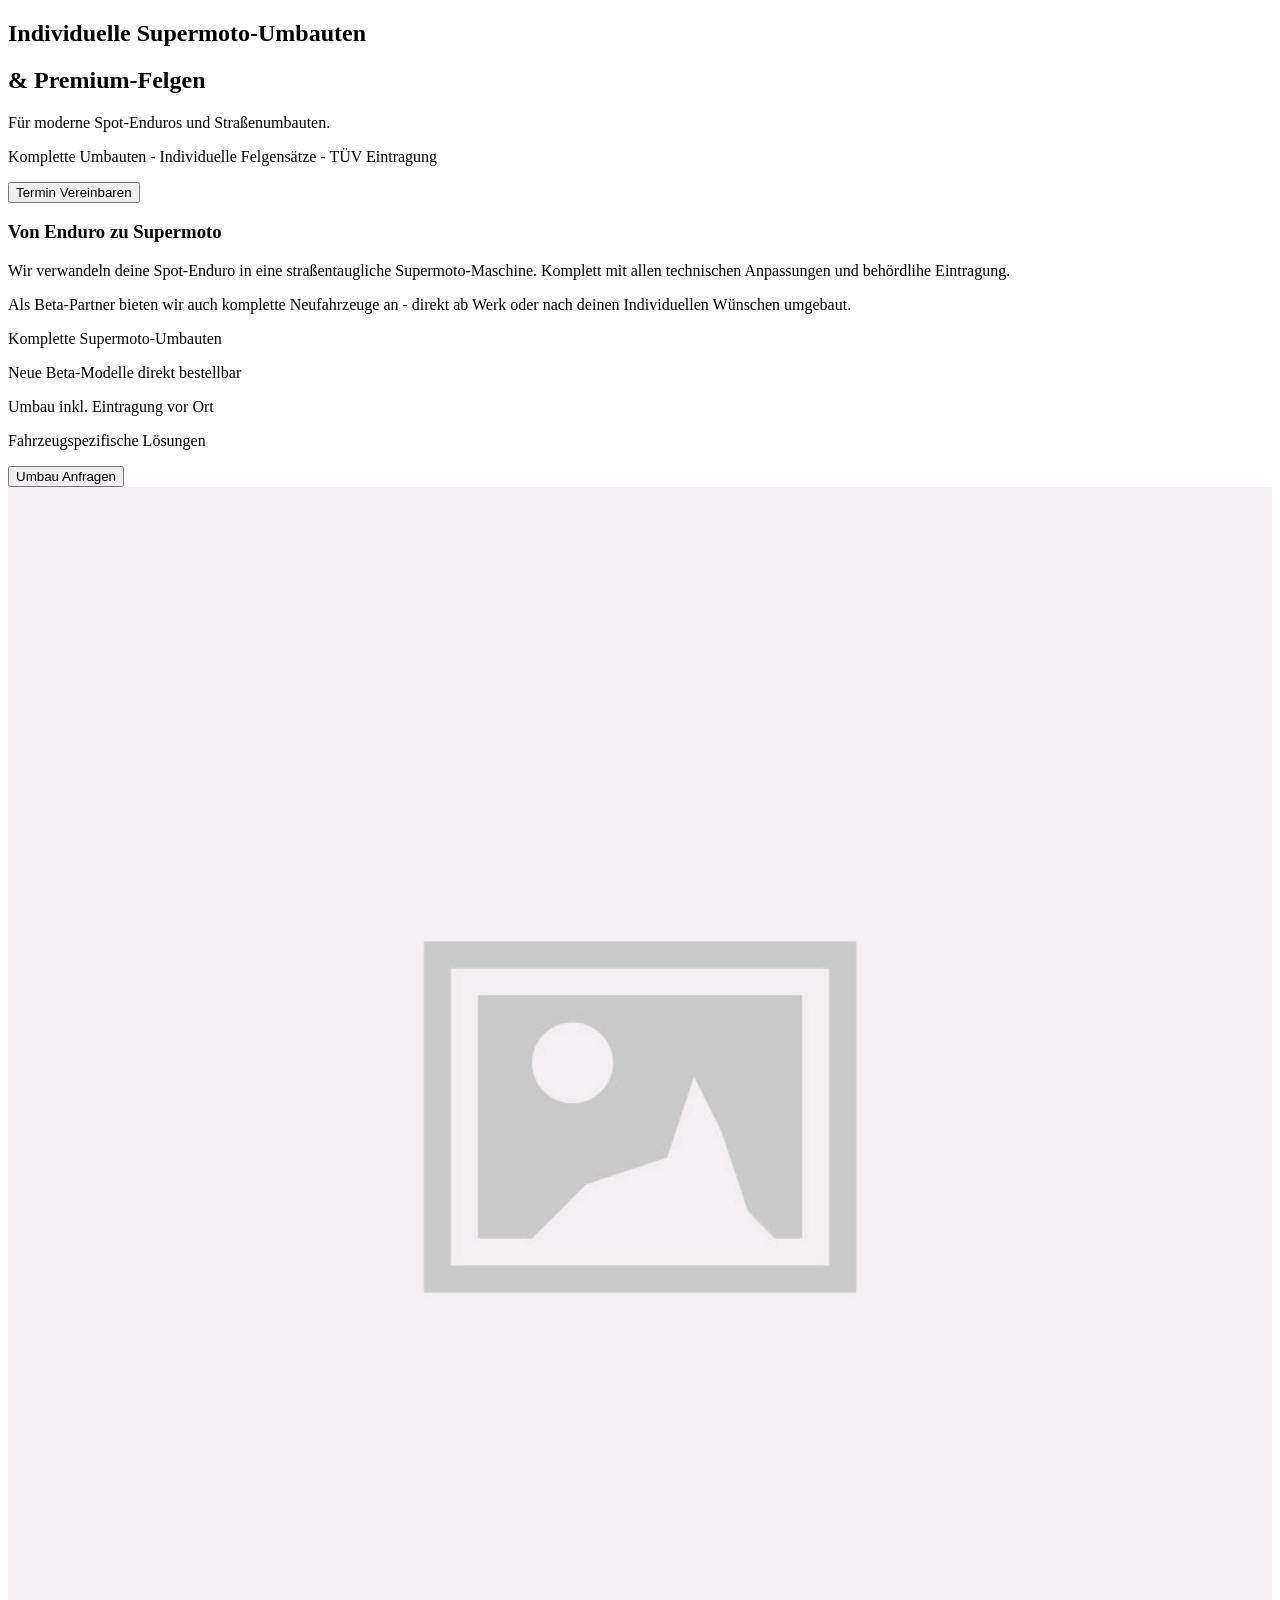
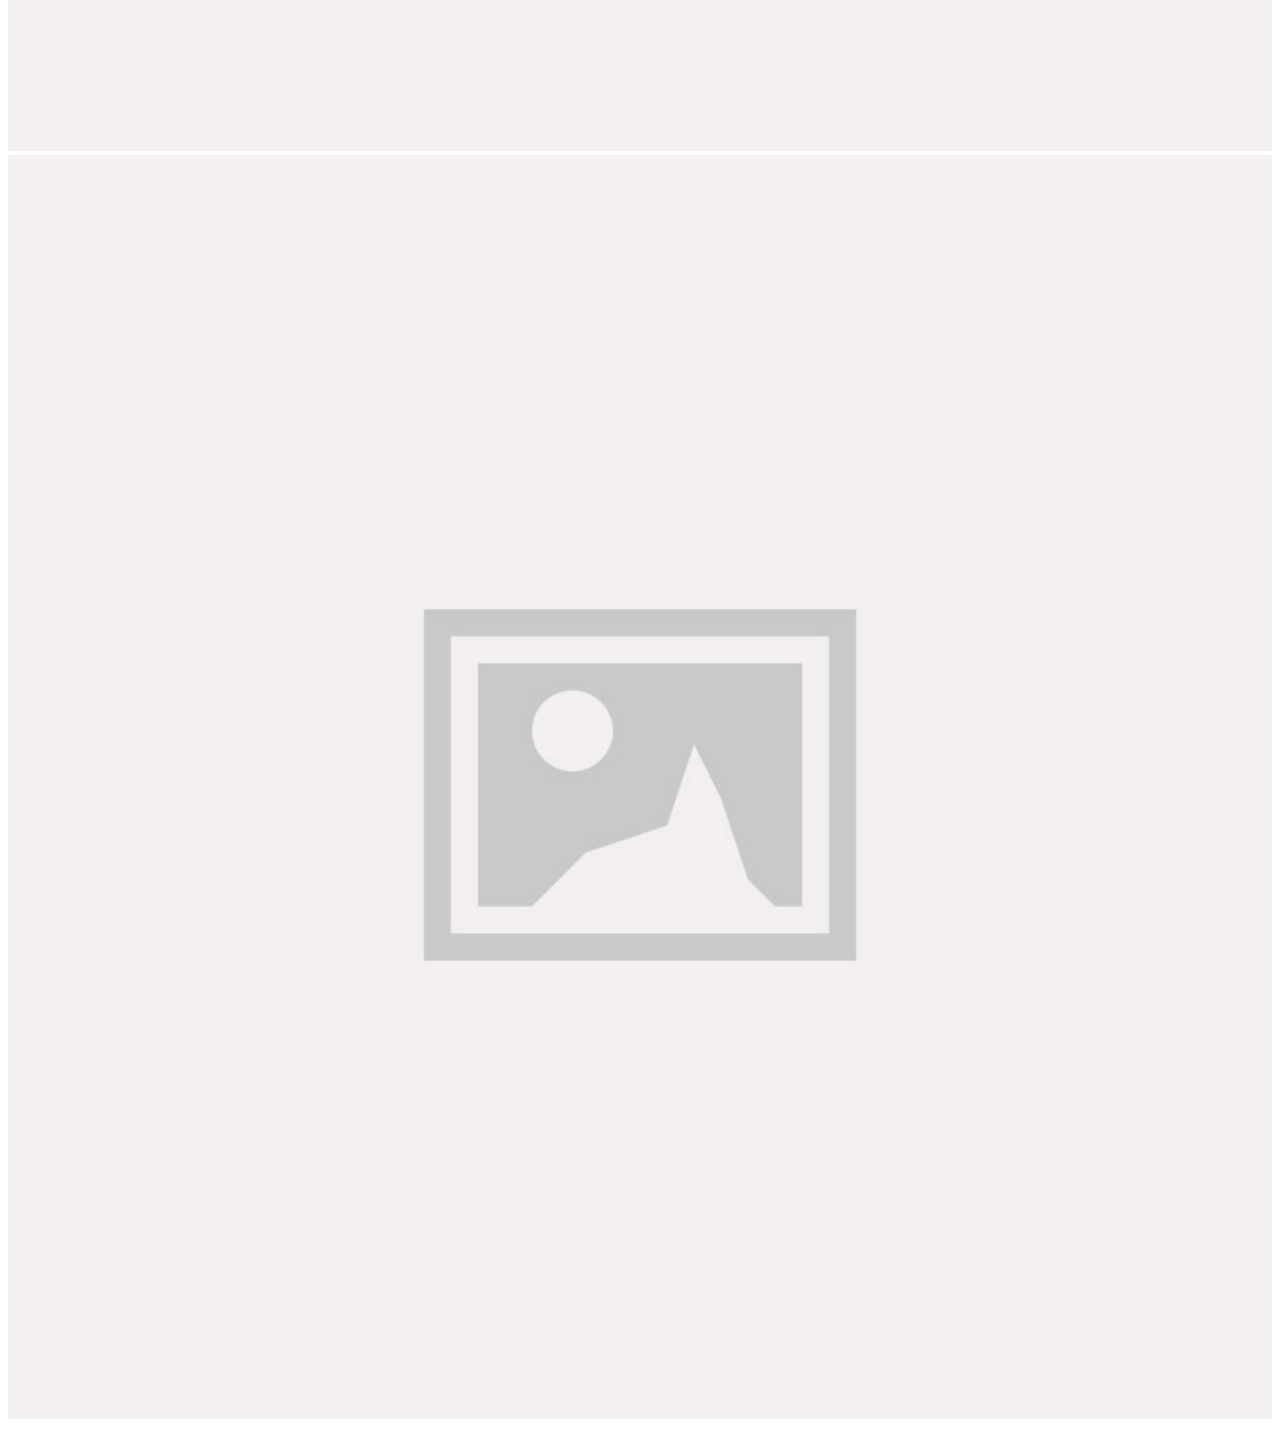
<file: public/index.html>
<!doctype html>
<html lang="en">
  <head>
    <meta charset="UTF-8" />
    <meta name="viewport" content="width=device-width, initial-scale=1.0" />
    <title>Motorradtechnik Mosel</title>
  </head>

  <body>
    <header></header>
    <main>
      <section class="hero-wrapper">
        <div class="hero-text">
          <h1>Individuelle Supermoto-Umbauten</h1>
          <h2>& Premium-Felgen</h2>
          <p>Für moderne Spot-Enduros und Straßenumbauten.</p>
          <p>Komplette Umbauten - Individuelle Felgensätze - TÜV Eintragung</p>
        </div>
        <div class="hero-button">
          <button>Termin Vereinbaren</button>
        </div>
      </section>

      <section>
        <div class="info-text">
          <h3>Von Enduro zu Supermoto</h3>
          <p>
            Wir verwandeln deine Spot-Enduro in eine straßentaugliche
            Supermoto-Maschine. Komplett mit allen technischen Anpassungen und
            behördlihe Eintragung.
          </p>
          <p>
            Als Beta-Partner bieten wir auch komplette Neufahrzeuge an - direkt
            ab Werk oder nach deinen Individuellen Wünschen umgebaut.
          </p>
          <div>
            <p class="skill">Komplette Supermoto-Umbauten</p>
            <p class="skill">Neue Beta-Modelle direkt bestellbar</p>
            <p class="skill">Umbau inkl. Eintragung vor Ort</p>
            <p class="skill">Fahrzeugspezifische Lösungen</p>
          </div>
          <button>Umbau Anfragen</button>
        </div>
        <div class="info-img">
          <img src="/public/img/placeholder-square.jpg" alt="" width="100%" />
          <img src="/public/img/placeholder-square.jpg" alt="" width="100%" />
        </div>
      </section>
    </main>
    <footer></footer>
  </body>
</html>
</file>
